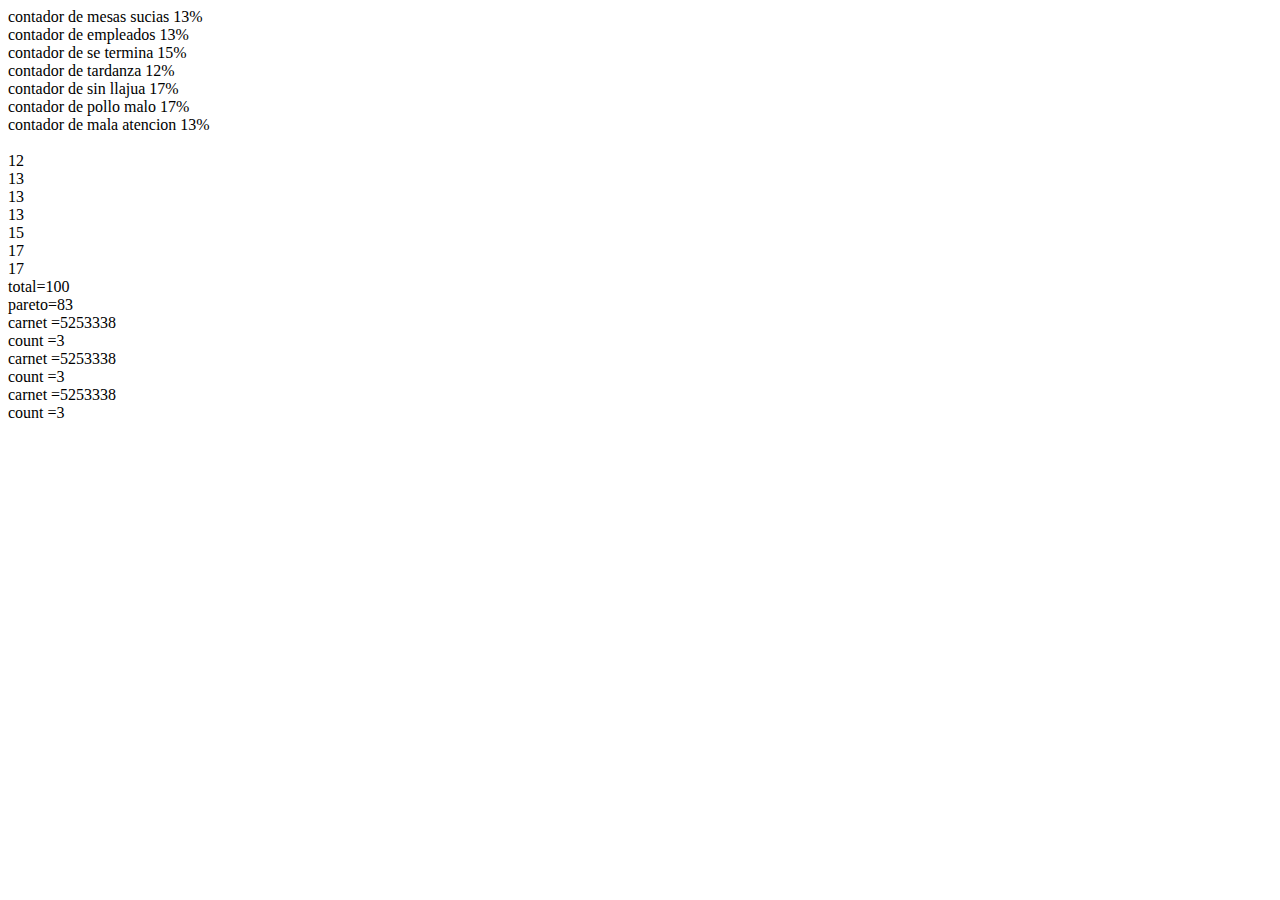
<file: json-1/index.html>
<html>
<head>
	
<script language="javascript">
var cm=0;
var ce=0;
var cs=0;
var ct=0;
var cn=0;
var cp=0;
var cma=0;
var aux2=0;
var x = '[{"carnet":"8107778","comentario":"Mesas sucias"},{"carnet":"4872005","comentario":"Mesas sucias"},{"carnet":"8295014","comentario":"Empleados distraidos"},{"carnet":"7021688","comentario":"Se termina r&aacute;pido"},{"carnet":"5683269","comentario":"Tardanza en la entrega"},{"carnet":"4615332","comentario":"No hay llajua"},{"carnet":"5201231","comentario":"Pollo mal cocido"},{"carnet":"4594270","comentario":"Mesas sucias"},{"carnet":"5823535","comentario":"Pollo mal cocido"},{"carnet":"7494381","comentario":"Tardanza en la entrega"},{"carnet":"4566610","comentario":"No hay llajua"},{"carnet":"6695697","comentario":"Empleados distraidos"},{"carnet":"4870903","comentario":"Se termina r&aacute;pido"},{"carnet":"6780106","comentario":"Pollo mal cocido"},{"carnet":"4964961","comentario":"Pollo mal cocido"},{"carnet":"7253491","comentario":"Pollo mal cocido"},{"carnet":"6881169","comentario":"Empleados distraidos"},{"carnet":"8200784","comentario":"Se termina r&aacute;pido"},{"carnet":"6218446","comentario":"Pollo mal cocido"},{"carnet":"5502893","comentario":"Pollo mal cocido"},{"carnet":"8745318","comentario":"Se termina r&aacute;pido"},{"carnet":"4807307","comentario":"Mesas sucias"},{"carnet":"6468849","comentario":"Mala atenci&oacute;n"},{"carnet":"6336800","comentario":"Mala atenci&oacute;n"},{"carnet":"8136255","comentario":"Tardanza en la entrega"},{"carnet":"5756058","comentario":"Mala atenci&oacute;n"},{"carnet":"4848604","comentario":"Tardanza en la entrega"},{"carnet":"6672104","comentario":"Tardanza en la entrega"},{"carnet":"5380262","comentario":"Mesas sucias"},{"carnet":"6934615","comentario":"Empleados distraidos"},{"carnet":"5885182","comentario":"Mesas sucias"},{"carnet":"5374512","comentario":"Mesas sucias"},{"carnet":"8270151","comentario":"Tardanza en la entrega"},{"carnet":"5485993","comentario":"Mala atenci&oacute;n"},{"carnet":"6341228","comentario":"Mesas sucias"},{"carnet":"8346861","comentario":"No hay llajua"},{"carnet":"7476751","comentario":"Pollo mal cocido"},{"carnet":"6576554","comentario":"Empleados distraidos"},{"carnet":"8925385","comentario":"Mala atenci&oacute;n"},{"carnet":"8194533","comentario":"Empleados distraidos"},{"carnet":"8701084","comentario":"Tardanza en la entrega"},{"carnet":"7307966","comentario":"Mala atenci&oacute;n"},{"carnet":"8358896","comentario":"Mala atenci&oacute;n"},{"carnet":"5225746","comentario":"Mala atenci&oacute;n"},{"carnet":"4975739","comentario":"Mala atenci&oacute;n"},{"carnet":"6040931","comentario":"Se termina r&aacute;pido"},{"carnet":"8305016","comentario":"Pollo mal cocido"},{"carnet":"5583820","comentario":"No hay llajua"},{"carnet":"6947288","comentario":"Se termina r&aacute;pido"},{"carnet":"8607224","comentario":"No hay llajua"},{"carnet":"8428338","comentario":"Empleados distraidos"},{"carnet":"5918520","comentario":"Tardanza en la entrega"},{"carnet":"7651712","comentario":"No hay llajua"},{"carnet":"7394149","comentario":"Tardanza en la entrega"},{"carnet":"7364977","comentario":"Se termina r&aacute;pido"},{"carnet":"6769108","comentario":"No hay llajua"},{"carnet":"7082733","comentario":"Se termina r&aacute;pido"},{"carnet":"7159210","comentario":"Mala atenci&oacute;n"},{"carnet":"5600602","comentario":"No hay llajua"},{"carnet":"6724247","comentario":"Tardanza en la entrega"},{"carnet":"6501866","comentario":"Pollo mal cocido"},{"carnet":"7806901","comentario":"Tardanza en la entrega"},{"carnet":"6137170","comentario":"Pollo mal cocido"},{"carnet":"8925509","comentario":"Empleados distraidos"},{"carnet":"6417083","comentario":"Empleados distraidos"},{"carnet":"8329523","comentario":"Empleados distraidos"},{"carnet":"7617187","comentario":"Pollo mal cocido"},{"carnet":"8293970","comentario":"Mesas sucias"},{"carnet":"8699667","comentario":"Pollo mal cocido"},{"carnet":"4976366","comentario":"No hay llajua"},{"carnet":"8820260","comentario":"Se termina r&aacute;pido"},{"carnet":"5261075","comentario":"Se termina r&aacute;pido"},{"carnet":"7779097","comentario":"No hay llajua"},{"carnet":"8888081","comentario":"Tardanza en la entrega"},{"carnet":"6761790","comentario":"Empleados distraidos"},{"carnet":"5912589","comentario":"No hay llajua"},{"carnet":"5920966","comentario":"Empleados distraidos"},{"carnet":"5613998","comentario":"Mala atenci&oacute;n"},{"carnet":"4653670","comentario":"Se termina r&aacute;pido"},{"carnet":"7099144","comentario":"Mesas sucias"},{"carnet":"5202610","comentario":"No hay llajua"},{"carnet":"7872724","comentario":"No hay llajua"},{"carnet":"7220170","comentario":"Tardanza en la entrega"},{"carnet":"5632156","comentario":"Se termina r&aacute;pido"},{"carnet":"4985182","comentario":"No hay llajua"},{"carnet":"5114850","comentario":"Pollo mal cocido"},{"carnet":"8723636","comentario":"Mala atenci&oacute;n"},{"carnet":"7251893","comentario":"Pollo mal cocido"},{"carnet":"4752760","comentario":"Se termina r&aacute;pido"},{"carnet":"7425891","comentario":"Se termina r&aacute;pido"},{"carnet":"4882672","comentario":"No hay llajua"},{"carnet":"6734755","comentario":"Empleados distraidos"},{"carnet":"4601430","comentario":"Pollo mal cocido"},{"carnet":"4818323","comentario":"Tardanza en la entrega"},{"carnet":"8844811","comentario":"Mala atenci&oacute;n"},{"carnet":"6695493","comentario":"Se termina r&aacute;pido"},{"carnet":"4889593","comentario":"Mala atenci&oacute;n"},{"carnet":"8823768","comentario":"Mesas sucias"},{"carnet":"8278371","comentario":"Se termina r&aacute;pido"},{"carnet":"5573058","comentario":"Mesas sucias"},{"carnet":"7020996","comentario":"Empleados distraidos"},{"carnet":"4612453","comentario":"Pollo mal cocido"},{"carnet":"7433473","comentario":"No hay llajua"},{"carnet":"5377734","comentario":"Se termina r&aacute;pido"},{"carnet":"5547780","comentario":"Se termina r&aacute;pido"},{"carnet":"5657332","comentario":"Tardanza en la entrega"},{"carnet":"8098656","comentario":"Pollo mal cocido"},{"carnet":"7603729","comentario":"Tardanza en la entrega"},{"carnet":"6697390","comentario":"Tardanza en la entrega"},{"carnet":"8324826","comentario":"Tardanza en la entrega"},{"carnet":"6296068","comentario":"No hay llajua"},{"carnet":"7133082","comentario":"Pollo mal cocido"},{"carnet":"7131996","comentario":"No hay llajua"},{"carnet":"5251973","comentario":"No hay llajua"},{"carnet":"7956234","comentario":"No hay llajua"},{"carnet":"6217379","comentario":"Pollo mal cocido"},{"carnet":"7882578","comentario":"Pollo mal cocido"},{"carnet":"8265321","comentario":"Pollo mal cocido"},{"carnet":"4650728","comentario":"Pollo mal cocido"},{"carnet":"5045743","comentario":"Mala atenci&oacute;n"},{"carnet":"8403230","comentario":"Mesas sucias"},{"carnet":"6998600","comentario":"Pollo mal cocido"},{"carnet":"5051712","comentario":"Se termina r&aacute;pido"},{"carnet":"6745431","comentario":"Mesas sucias"},{"carnet":"4567841","comentario":"Se termina r&aacute;pido"},{"carnet":"4834763","comentario":"Pollo mal cocido"},{"carnet":"7634035","comentario":"Pollo mal cocido"},{"carnet":"8419210","comentario":"Se termina r&aacute;pido"},{"carnet":"5468154","comentario":"Pollo mal cocido"},{"carnet":"7719858","comentario":"Mala atenci&oacute;n"},{"carnet":"6452763","comentario":"Empleados distraidos"},{"carnet":"5945077","comentario":"Mala atenci&oacute;n"},{"carnet":"6723618","comentario":"Mesas sucias"},{"carnet":"7194852","comentario":"Mesas sucias"},{"carnet":"5396913","comentario":"No hay llajua"},{"carnet":"7942494","comentario":"Tardanza en la entrega"},{"carnet":"4900219","comentario":"Mala atenci&oacute;n"},{"carnet":"7845489","comentario":"Pollo mal cocido"},{"carnet":"7086883","comentario":"Mesas sucias"},{"carnet":"8070672","comentario":"Mesas sucias"},{"carnet":"7204636","comentario":"Se termina r&aacute;pido"},{"carnet":"8888274","comentario":"Empleados distraidos"},{"carnet":"6829829","comentario":"Pollo mal cocido"},{"carnet":"7148163","comentario":"Empleados distraidos"},{"carnet":"8522126","comentario":"Tardanza en la entrega"},{"carnet":"7678921","comentario":"Pollo mal cocido"},{"carnet":"6348717","comentario":"Pollo mal cocido"},{"carnet":"6853690","comentario":"Mala atenci&oacute;n"},{"carnet":"5377856","comentario":"Empleados distraidos"},{"carnet":"6403231","comentario":"Mala atenci&oacute;n"},{"carnet":"8245687","comentario":"Pollo mal cocido"},{"carnet":"6531462","comentario":"Mesas sucias"},{"carnet":"6830279","comentario":"Empleados distraidos"},{"carnet":"5054386","comentario":"Mesas sucias"},{"carnet":"6511330","comentario":"Mala atenci&oacute;n"},{"carnet":"7528435","comentario":"Empleados distraidos"},{"carnet":"7987043","comentario":"Mala atenci&oacute;n"},{"carnet":"6098098","comentario":"Se termina r&aacute;pido"},{"carnet":"6854562","comentario":"Pollo mal cocido"},{"carnet":"4658316","comentario":"Empleados distraidos"},{"carnet":"5657741","comentario":"Pollo mal cocido"},{"carnet":"7895037","comentario":"Tardanza en la entrega"},{"carnet":"7917784","comentario":"Se termina r&aacute;pido"},{"carnet":"7035343","comentario":"Mesas sucias"},{"carnet":"6340730","comentario":"Empleados distraidos"},{"carnet":"6026960","comentario":"Empleados distraidos"},{"carnet":"5327759","comentario":"Mesas sucias"},{"carnet":"5275782","comentario":"Tardanza en la entrega"},{"carnet":"8891922","comentario":"Se termina r&aacute;pido"},{"carnet":"8031748","comentario":"Mesas sucias"},{"carnet":"5411777","comentario":"No hay llajua"},{"carnet":"6662679","comentario":"No hay llajua"},{"carnet":"5107262","comentario":"Empleados distraidos"},{"carnet":"5759152","comentario":"Tardanza en la entrega"},{"carnet":"7963588","comentario":"Se termina r&aacute;pido"},{"carnet":"4881972","comentario":"Pollo mal cocido"},{"carnet":"4711254","comentario":"Mala atenci&oacute;n"},{"carnet":"7584337","comentario":"Tardanza en la entrega"},{"carnet":"5069197","comentario":"Tardanza en la entrega"},{"carnet":"7881228","comentario":"Mesas sucias"},{"carnet":"5601713","comentario":"No hay llajua"},{"carnet":"7952892","comentario":"Mala atenci&oacute;n"},{"carnet":"8423159","comentario":"Pollo mal cocido"},{"carnet":"5044058","comentario":"Empleados distraidos"},{"carnet":"5515392","comentario":"Empleados distraidos"},{"carnet":"5848704","comentario":"Empleados distraidos"},{"carnet":"6179449","comentario":"Pollo mal cocido"},{"carnet":"6282538","comentario":"Tardanza en la entrega"},{"carnet":"7228710","comentario":"No hay llajua"},{"carnet":"5205085","comentario":"Se termina r&aacute;pido"},{"carnet":"8828797","comentario":"Pollo mal cocido"},{"carnet":"6357086","comentario":"Mesas sucias"},{"carnet":"4820617","comentario":"Mala atenci&oacute;n"},{"carnet":"8125639","comentario":"Mala atenci&oacute;n"},{"carnet":"6104562","comentario":"Mesas sucias"},{"carnet":"7669380","comentario":"No hay llajua"},{"carnet":"7458515","comentario":"Se termina r&aacute;pido"},{"carnet":"4592296","comentario":"No hay llajua"},{"carnet":"6394406","comentario":"No hay llajua"},{"carnet":"6327125","comentario":"Mala atenci&oacute;n"},{"carnet":"4668710","comentario":"Se termina r&aacute;pido"},{"carnet":"4793517","comentario":"Se termina r&aacute;pido"},{"carnet":"6643762","comentario":"Pollo mal cocido"},{"carnet":"8504510","comentario":"No hay llajua"},{"carnet":"5074294","comentario":"Mala atenci&oacute;n"},{"carnet":"6608230","comentario":"Mala atenci&oacute;n"},{"carnet":"5753202","comentario":"Mala atenci&oacute;n"},{"carnet":"4986602","comentario":"Empleados distraidos"},{"carnet":"8863289","comentario":"Pollo mal cocido"},{"carnet":"6833273","comentario":"Empleados distraidos"},{"carnet":"6662567","comentario":"Pollo mal cocido"},{"carnet":"8630675","comentario":"Mesas sucias"},{"carnet":"7668386","comentario":"Mala atenci&oacute;n"},{"carnet":"7546215","comentario":"Empleados distraidos"},{"carnet":"4815874","comentario":"Mala atenci&oacute;n"},{"carnet":"7929140","comentario":"Mala atenci&oacute;n"},{"carnet":"8005719","comentario":"Mala atenci&oacute;n"},{"carnet":"6702382","comentario":"Tardanza en la entrega"},{"carnet":"5755261","comentario":"Mesas sucias"},{"carnet":"6065413","comentario":"Pollo mal cocido"},{"carnet":"6459946","comentario":"Pollo mal cocido"},{"carnet":"6689196","comentario":"Tardanza en la entrega"},{"carnet":"7595508","comentario":"Se termina r&aacute;pido"},{"carnet":"4743518","comentario":"Se termina r&aacute;pido"},{"carnet":"6744588","comentario":"Se termina r&aacute;pido"},{"carnet":"4557017","comentario":"No hay llajua"},{"carnet":"8035994","comentario":"Empleados distraidos"},{"carnet":"5071696","comentario":"Empleados distraidos"},{"carnet":"8367212","comentario":"No hay llajua"},{"carnet":"7310631","comentario":"Tardanza en la entrega"},{"carnet":"8447800","comentario":"Empleados distraidos"},{"carnet":"4624220","comentario":"Pollo mal cocido"},{"carnet":"5505888","comentario":"Se termina r&aacute;pido"},{"carnet":"8646458","comentario":"No hay llajua"},{"carnet":"8490043","comentario":"No hay llajua"},{"carnet":"8460343","comentario":"Mesas sucias"},{"carnet":"4928973","comentario":"Pollo mal cocido"},{"carnet":"4706598","comentario":"Pollo mal cocido"},{"carnet":"8781886","comentario":"Tardanza en la entrega"},{"carnet":"6526737","comentario":"Mala atenci&oacute;n"},{"carnet":"7396546","comentario":"No hay llajua"},{"carnet":"6477088","comentario":"No hay llajua"},{"carnet":"6227996","comentario":"No hay llajua"},{"carnet":"8680378","comentario":"No hay llajua"},{"carnet":"6123243","comentario":"Mesas sucias"},{"carnet":"5321755","comentario":"No hay llajua"},{"carnet":"8774240","comentario":"Mesas sucias"},{"carnet":"8568021","comentario":"Mesas sucias"},{"carnet":"7642216","comentario":"Mesas sucias"},{"carnet":"7497826","comentario":"Tardanza en la entrega"},{"carnet":"5056720","comentario":"Se termina r&aacute;pido"},{"carnet":"8625708","comentario":"No hay llajua"},{"carnet":"8651167","comentario":"Mesas sucias"},{"carnet":"8879813","comentario":"Empleados distraidos"},{"carnet":"4738971","comentario":"Empleados distraidos"},{"carnet":"6089896","comentario":"No hay llajua"},{"carnet":"8446855","comentario":"Se termina r&aacute;pido"},{"carnet":"5111516","comentario":"Tardanza en la entrega"},{"carnet":"6072317","comentario":"Mesas sucias"},{"carnet":"6813519","comentario":"Mala atenci&oacute;n"},{"carnet":"7326363","comentario":"Se termina r&aacute;pido"},{"carnet":"8723152","comentario":"Se termina r&aacute;pido"},{"carnet":"8450888","comentario":"Se termina r&aacute;pido"},{"carnet":"7924190","comentario":"Empleados distraidos"},{"carnet":"7636022","comentario":"Se termina r&aacute;pido"},{"carnet":"5355732","comentario":"No hay llajua"},{"carnet":"8923644","comentario":"Tardanza en la entrega"},{"carnet":"4634983","comentario":"Mala atenci&oacute;n"},{"carnet":"4857206","comentario":"Empleados distraidos"},{"carnet":"8138234","comentario":"Mala atenci&oacute;n"},{"carnet":"6464806","comentario":"Mala atenci&oacute;n"},{"carnet":"8101333","comentario":"Mesas sucias"},{"carnet":"8751664","comentario":"Pollo mal cocido"},{"carnet":"7129971","comentario":"Empleados distraidos"},{"carnet":"4548202","comentario":"Pollo mal cocido"},{"carnet":"4563000","comentario":"Mala atenci&oacute;n"},{"carnet":"8035314","comentario":"Se termina r&aacute;pido"},{"carnet":"5518627","comentario":"Empleados distraidos"},{"carnet":"8120785","comentario":"Se termina r&aacute;pido"},{"carnet":"5709675","comentario":"Empleados distraidos"},{"carnet":"6408292","comentario":"No hay llajua"},{"carnet":"5993008","comentario":"No hay llajua"},{"carnet":"7003397","comentario":"Pollo mal cocido"},{"carnet":"6037116","comentario":"Pollo mal cocido"},{"carnet":"6099337","comentario":"Se termina r&aacute;pido"},{"carnet":"7826418","comentario":"Mesas sucias"},{"carnet":"5946939","comentario":"Tardanza en la entrega"},{"carnet":"5019263","comentario":"No hay llajua"},{"carnet":"6684059","comentario":"Mesas sucias"},{"carnet":"7066042","comentario":"Se termina r&aacute;pido"},{"carnet":"8049274","comentario":"No hay llajua"},{"carnet":"5063375","comentario":"Se termina r&aacute;pido"},{"carnet":"6871744","comentario":"Se termina r&aacute;pido"},{"carnet":"5701159","comentario":"Pollo mal cocido"},{"carnet":"5981368","comentario":"Pollo mal cocido"},{"carnet":"8292796","comentario":"No hay llajua"},{"carnet":"8845880","comentario":"Tardanza en la entrega"},{"carnet":"5265054","comentario":"Mesas sucias"},{"carnet":"6870343","comentario":"No hay llajua"},{"carnet":"5253338","comentario":"No hay llajua"},{"carnet":"5253338","comentario":"No hay llajua"},{"carnet":"5253338","comentario":"No hay llajua"}]';
var z = JSON.parse(x);


	for(i in z){
		for(j in z[i]){
			if(z[i][j]=="Mesas sucias")
			cm++;
			else if(z[i][j]=="Empleados distraidos")
			ce++;
			else if(z[i][j]=="Se termina r&aacute;pido")
			cs++;
			
			else if(z[i][j]=="Tardanza en la entrega")
			ct++;
			else if(z[i][j]=="No hay llajua")
			cn++;
			else if(z[i][j]=="Pollo mal cocido")
			cp++;
			else if(z[i][j]=="Mala atenci&oacute;n")
			cma++;
			//document.write("<br />"+z[i][j]);
		}
	}
	var a=z.length;
	var m=Math.round((cm/a)*100);
	var e=Math.round((ce/a)*100);
	var s=Math.round((cs/a)*100);
	var t=Math.round((ct/a)*100);
	var n=Math.round((cn/a)*100);
	var p=Math.round((cp/a)*100);
	var ma=Math.round((cma/a)*100);
	var aux= [m,e,s,t,n,p,ma];
	aux.sort();
	document.writeln("contador de mesas sucias "+m+"%   "+"<br />");
	document.writeln("contador de empleados "+e+"%   "+"<br />");
	document.writeln("contador de se termina "+s+"%   "+"<br />");
	document.writeln("contador de tardanza "+t+"%   "+"<br />");
	document.writeln("contador de sin llajua "+n+"%   "+"<br />");
	document.writeln("contador de pollo malo "+p+"%   "+"<br />");
	document.writeln("contador de mala atencion "+ma+"%   "+"<br />");
	
	var cont=0;
 for(i in aux){
  	document.writeln(" <br /> "+aux[i]);
  cont=cont+aux[i];
  if(cont>75 && cont<85)
  aux2=cont;
 }
document.write(" <br /> "+"total="+cont+" <br /> "+"pareto="+aux2);

count_persons(z);

function count_persons(datos_json){
	var count=0;
	var obj_count=[]
	for(x in datos_json){		
		for(i in datos_json){			
			if(datos_json[x].carnet==datos_json[i].carnet){
				count++;				
			}			
		}			
		if(count>1){
			document.write(" <br /> "+"carnet ="+datos_json[x].carnet+" <br /> "+"count ="+count);
		}
		count=0;
	}	
}
</script>
</head>
<body>

</body>
</html>
</file>
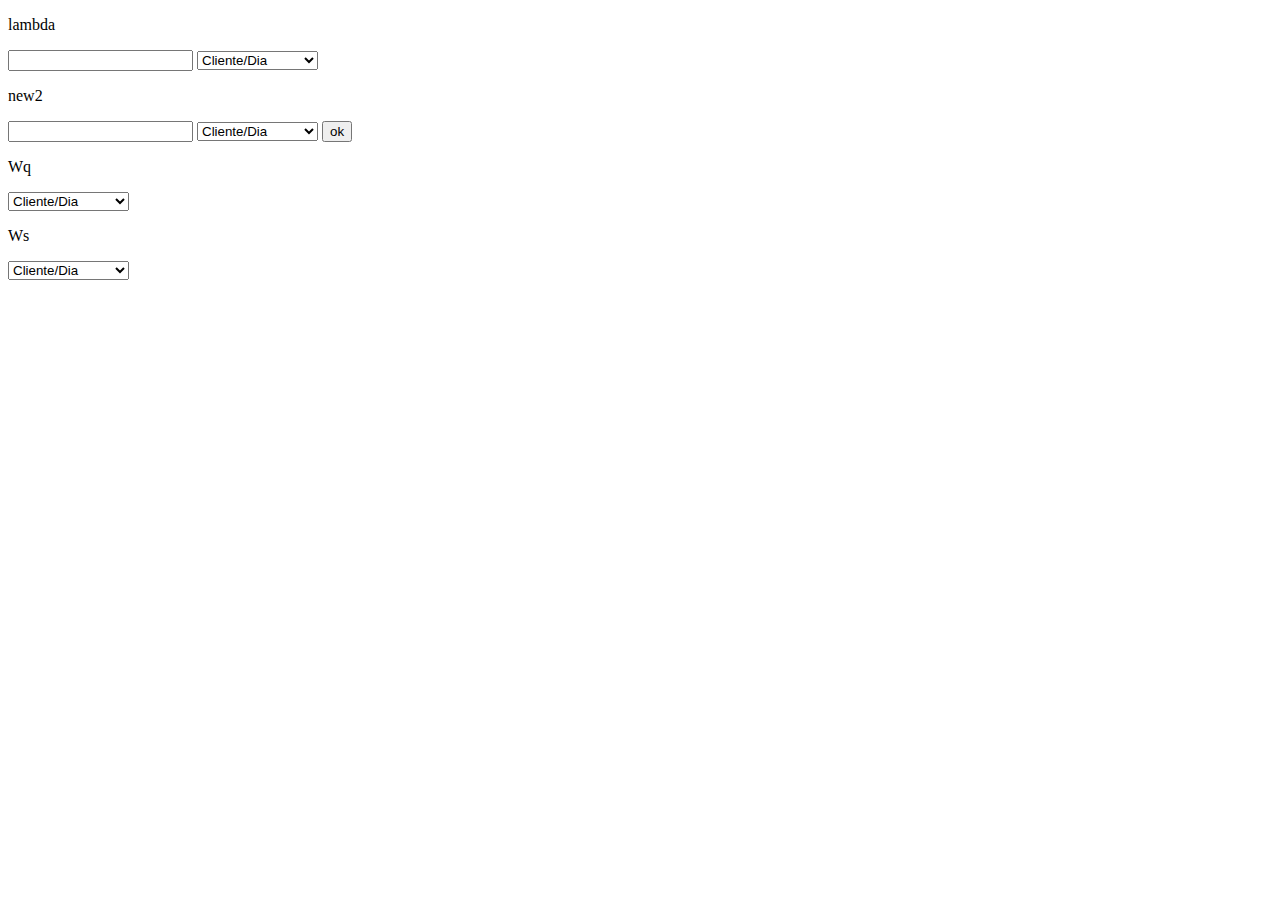
<file: M-M-1/index.html>
<!DOCTYPE html>
<html>
<head>
	<title></title>

</head>
<body>
<div >
	<p>lambda</p>
	<input type="text" id="lam">
	<select id="lam_uni">
		<option value="1">Cliente/Dia</option>
		<option value="2">Cliente/Hora</option>
		<option value="3">Cliente/Minuto</option>
		<option value="4">Cliente/Segundo</option>
	</select>
	<p>new2</p>
	<input type="text" id="new">
	<select id="new2_uni">
		<option value="1">Cliente/Dia</option>
		<option value="2">Cliente/Hora</option>
		<option value="3">Cliente/Minuto</option>
		<option value="4">Cliente/Segundo</option>
	</select>

	<button id="ok">ok</button>
	</br>
	<p>Wq</p>
	<select id="result_uni_wq">
		<option value="1">Cliente/Dia</option>
		<option value="2">Cliente/Hora</option>
		<option value="3">Cliente/Minuto</option>
		<option value="4">Cliente/Segundo</option>
	</select>
	<p>Ws</p>
	<select id="result_uni_ws">
		<option value="1">Cliente/Dia</option>
		<option value="2">Cliente/Hora</option>
		<option value="3">Cliente/Minuto</option>
		<option value="4">Cliente/Segundo</option>
	</select>

<br>
	<div id="content"></div>
	<script type="text/javascript" src="main.js"></script>
</div>
</body>
</html>
</file>
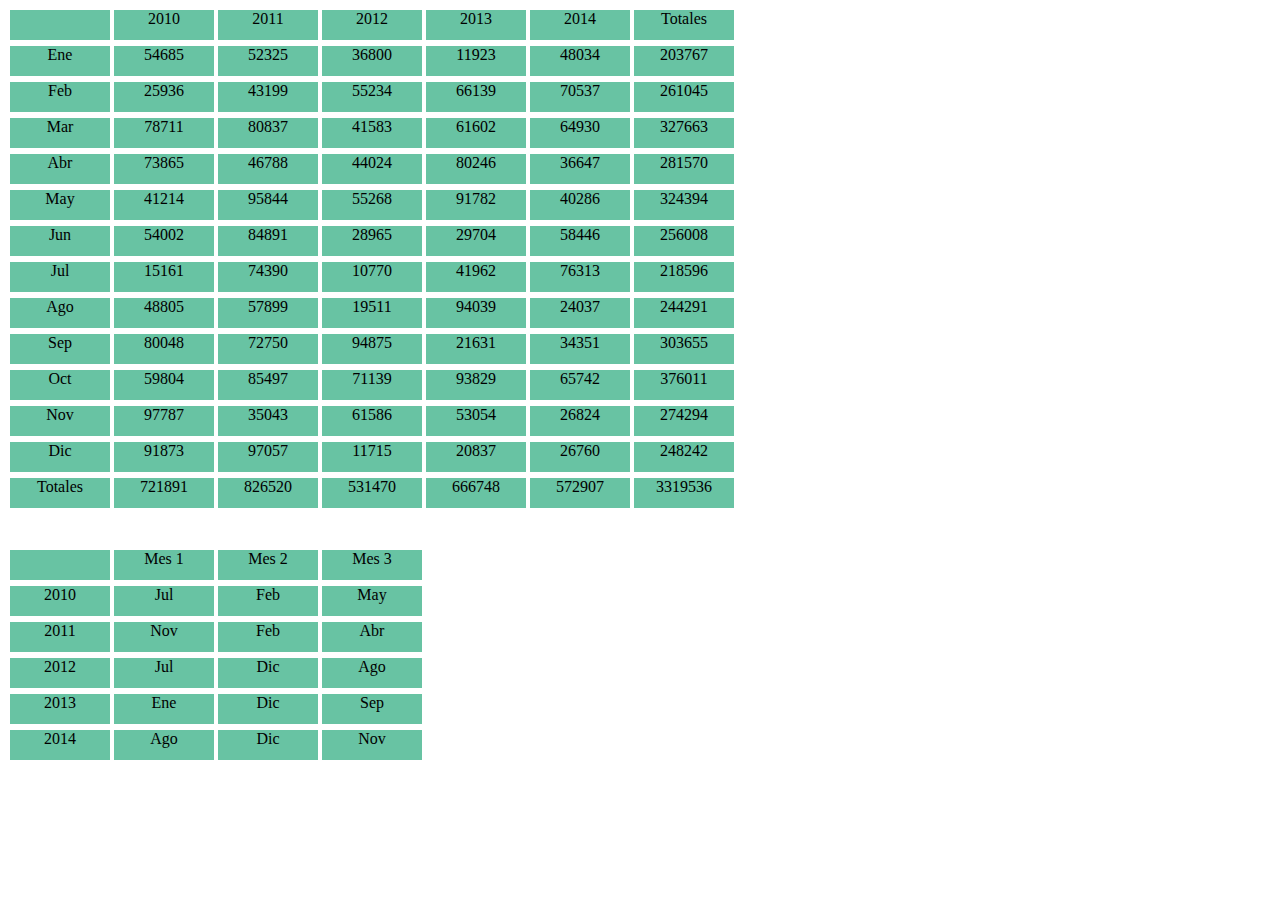
<file: ParetoExpoPronos/index.html>
<!DOCTYPE html>
<html>
<head>
	<title></title>
	<link rel="stylesheet" type="text/css" href="css/style.css">
	<script type="text/javascript" src="js/main.js"></script>	
</head>
<body>
<div id="content_1">
</div>

<div id="content_2"></div>
<script type="text/javascript">
	table();
</script>
</body>

</html>
</file>
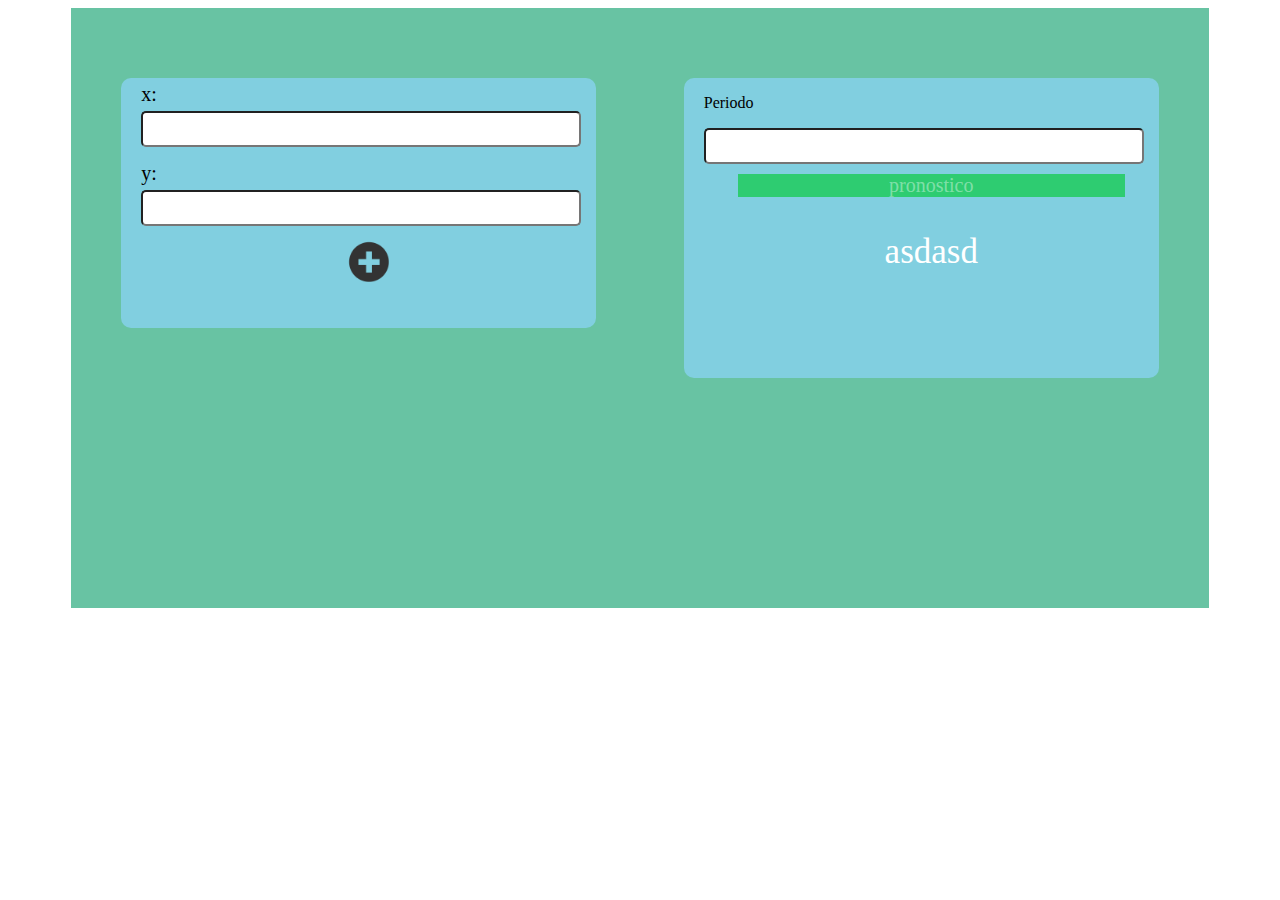
<file: pronostico/index.html>
<!DOCTYPE html>
<html>
<head>
	<title></title>
	<link rel="stylesheet" type="text/css" href="style.css">
</head>
<body>
<div id="content_master">
	<div id="content_xy" class="content_xy">
		<p> x: </p>
		<input type="text" id='x'>
		<p> y: </p>
		<input type="text" id='y'>
		<br	>
		<div id="boton">
			<img src="plus.png">
		</div>
		<div id="content" ></div>
	</div>

	<div id="content_pronos">
		<p>Periodo</p>
		<input type="text" id='n'>
		<div id="pronostico">pronostico</div>

		<div id="content_resultado">
			<p id="resultado">asdasd</p>
		</div>
	</div>
</div>

<script type="text/javascript">
	var cordenadas=[];
	var Sum_x;
	var Sum_y;
	var Prome_x;
	var Prome_y;
	var count_cord=0;
	
	var buton=document.getElementById('boton');


buton.onclick=function(){
	count_cord++;
	var x=parseInt(document.getElementById('x').value) ? parseInt(document.getElementById('x').value) : "";
	var y=parseInt(document.getElementById('y').value) ? parseInt(document.getElementById('y').value) : "";

	var content=document.getElementById('content');	

	content.innerHTML=content.innerHTML+" <br /> "+"x = <input type='text' id='x"+count_cord+"' value='"+x+"' class='Input_xy'/> y = <input type='text' id='y"+count_cord+"' value='"+y+"' class='Input_xy'/>" ;
	var content_xy=document.getElementById('content_xy');
	content_xy.style.height=content_xy.offsetHeight+40+'px';
	content_master=document.getElementById('content_master');
	if(content_xy.offsetHeight>550){
		content_master.style.height=content_master.offsetHeight+40+'px';
	}
	document.getElementById('x').value="";
	document.getElementById('y').value="";
}

var pronostico=document.getElementById('pronostico');

pronostico.onclick=function(){
	if(parseInt(document.getElementById('n').value)>=0){
		var n=parseInt(document.getElementById('n').value);
		var content=document.getElementById('content');
		for(i=1;i<=count_cord;i++){
			cordenadas.push(
				{
					_x:parseInt(document.getElementById('x'+i).value),
					_y:parseInt(document.getElementById('y'+i).value)
				}
			);		
		}	
		promedio_sum();	
		// var deno=Sum_cuadr('_x')-((Sum_x*Sum_x)/cordenadas.length);
		// var num=Sum_multi()-((Sum_x*Sum_y)/cordenadas.length);
		// console.log(Sum_multi()-(Sum_x*Sum_y)/cordenadas.length);
		// console.log(Sum_cuadr('_x')-((Sum_x*Sum_x)/cordenadas.length));

		var B=(Sum_multi()-(Sum_x*Sum_y)/cordenadas.length)/(Sum_cuadr('_x')-((Sum_x*Sum_x)/cordenadas.length));
		console.log(B);
		var A=Prome_y-(B*Prome_x);

		var Result=A+ (B*n);
		console.log(Result);

		cordenadas=[];

		document.getElementById('resultado').textContent=Result;
	}	
}

function promedio_sum(){
	var pro1 = 0;
	var pro2 = 0;
	for(i in cordenadas){
		pro1=pro1+cordenadas[i]['_x'];
		pro2=pro2+cordenadas[i]['_y'];
	}	
		Sum_x=pro1;
		Prome_x=pro1/cordenadas.length;	
		Sum_y=pro2;
		Prome_y=pro2/cordenadas.length;	
}

function Sum_cuadr(dato){
	var pro=0;
	for(i in cordenadas){
		pro=pro+(cordenadas[i][dato]*cordenadas[i][dato]);
	}
	return pro;	
}

function Sum_multi (){
	var pro=0;
	for(i in cordenadas){
			pro=pro+(cordenadas[i]['_x']*cordenadas[i]['_y']);
		}
	return pro;
}


</script>
</body>
</html>
</file>
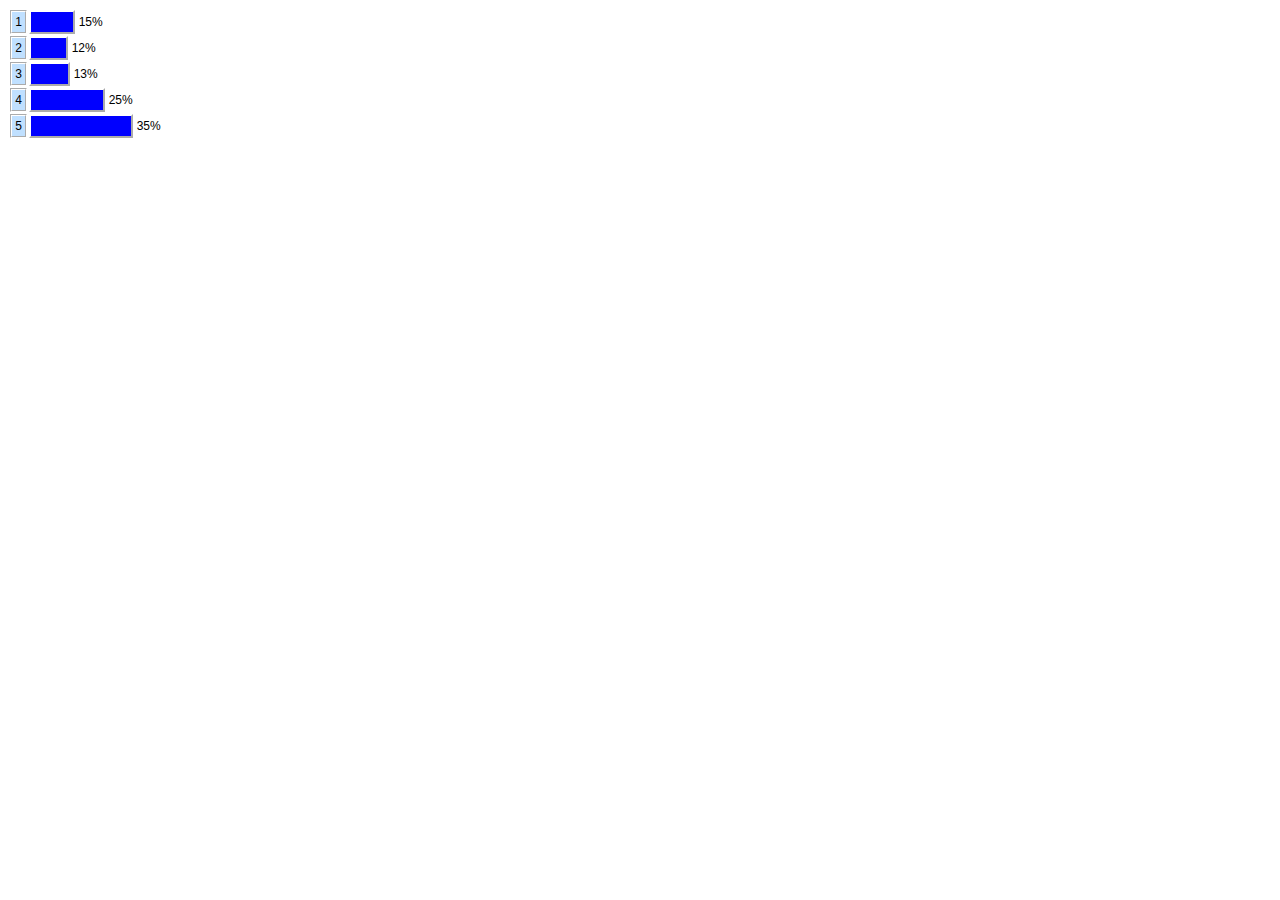
<file: ParetoExpoPronos/pgraficos/example1.html>
<html>
<head>
<title>HTML-Graphs Example</title>
<script type="text/javascript" src="graphs.js"></script>
<script type="text/javascript"> <!--
graph = new BAR_GRAPH("hBar");
graph.values = "180,150,160,310,430";
document.write(graph.create());
</script>
</body>
</html>
</file>
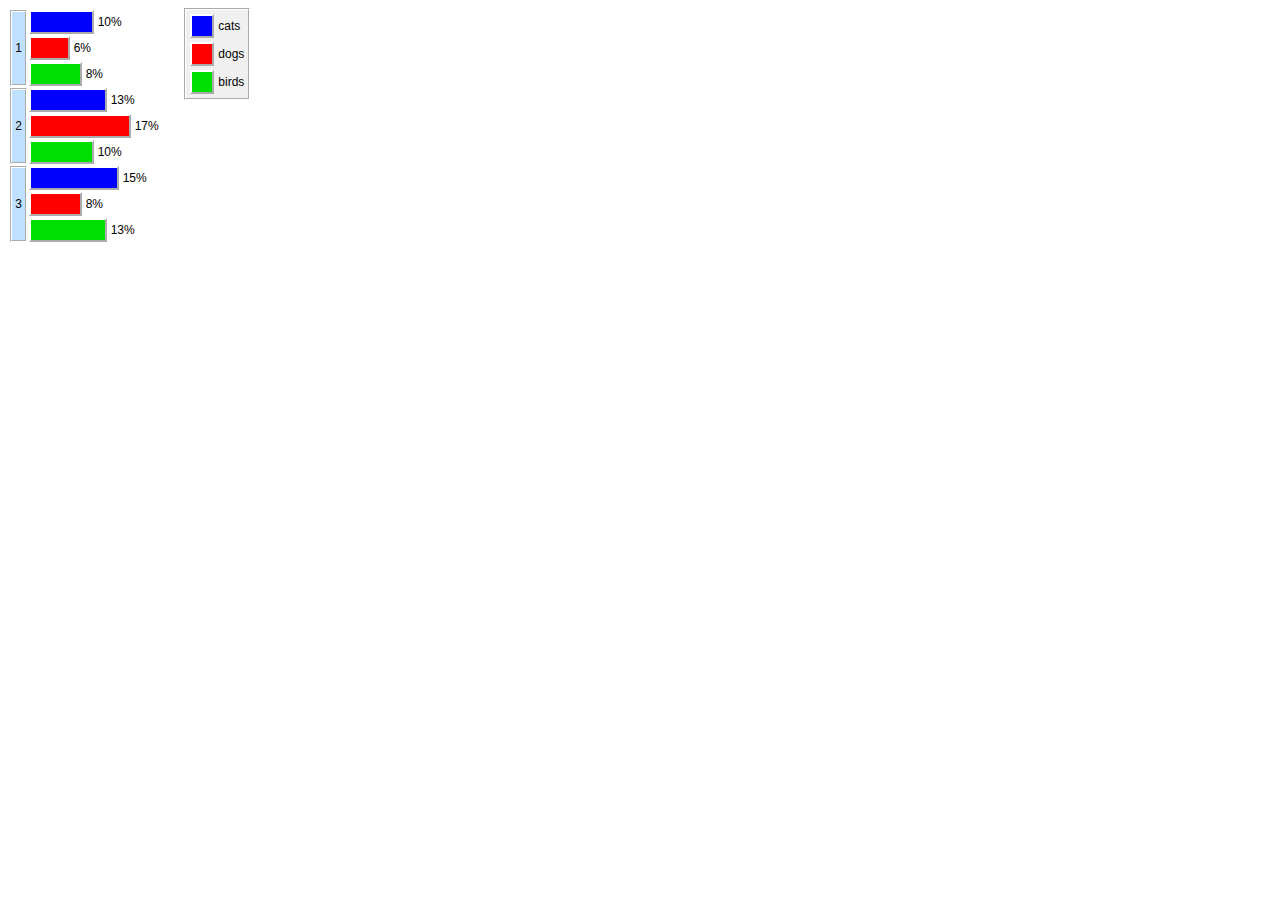
<file: ParetoExpoPronos/pgraficos/example2.html>
<html>
<head>
<title>HTML-Graphs Example</title>
<script type="text/javascript" src="graphs.js"></script>
<script type="text/javascript"> 
graph = new BAR_GRAPH("hBar");
graph.values = "50;30;40, 60;80;50, 70;40;60";
graph.legend = "cats,dogs,birds";
document.write(graph.create());
</script>
</body>
</html>
</file>
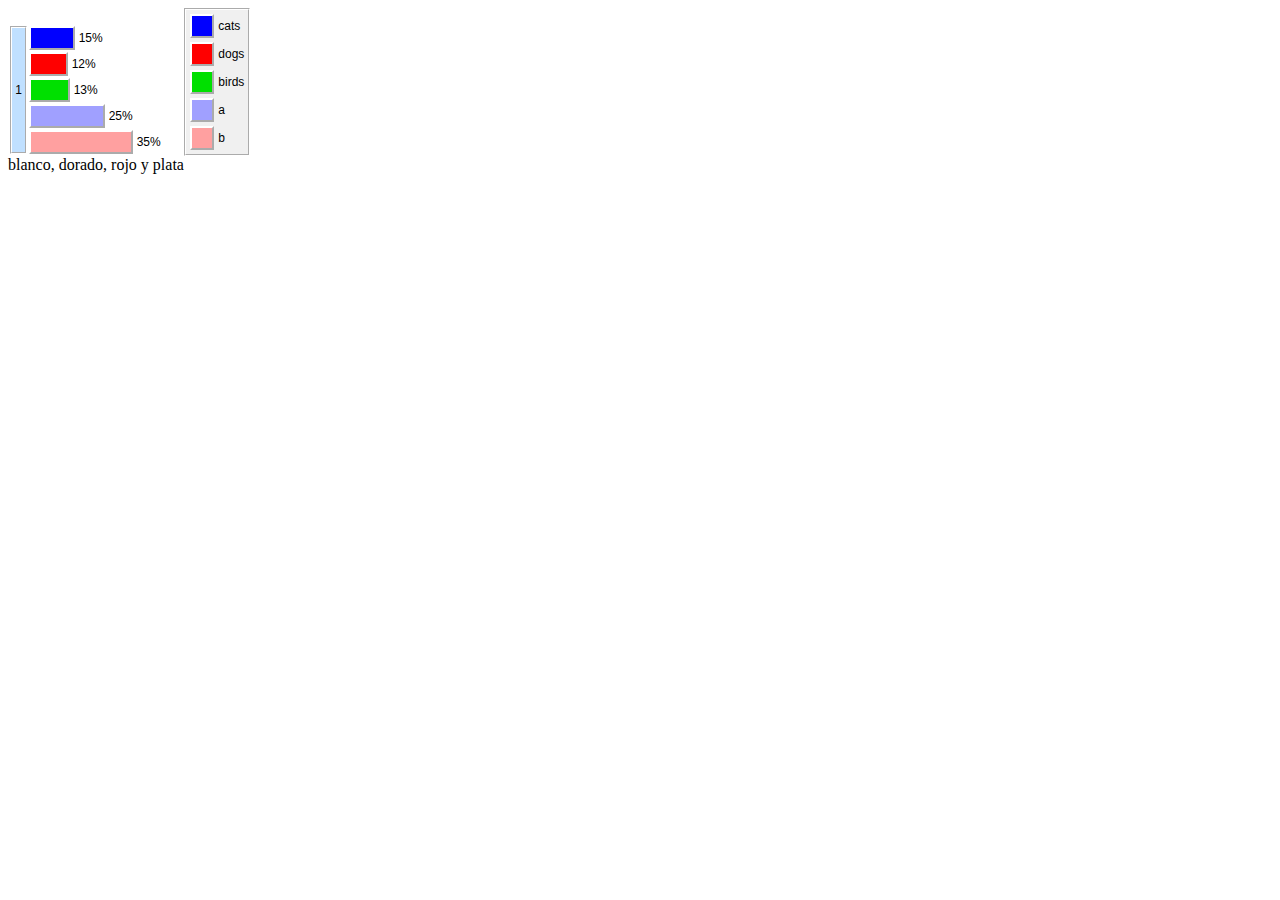
<file: ParetoExpoPronos/pgraficos/example3.html>
<html>
<head>
<title>HTML-Graphs Example</title>
<script type="text/javascript" src="graphs.js"></script>
<script type="text/javascript"> <!--
graph = new BAR_GRAPH("hBar");
graph.values = "180;150;160;310;430";
graph.legend = "cats,dogs,birds,a,b";
document.write(graph.create());
</script>
</body>
</html>
blanco, dorado, rojo y plata
</file>
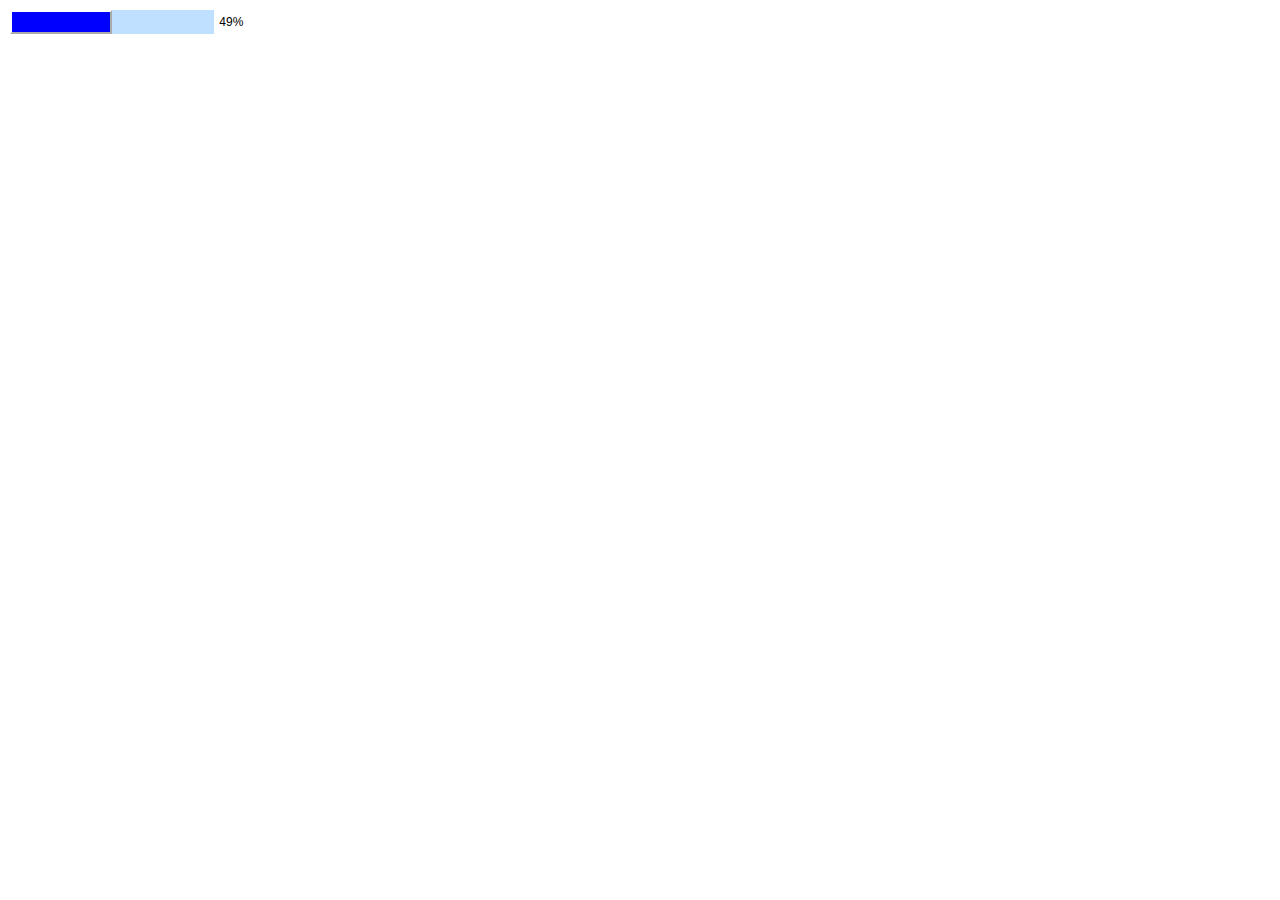
<file: ParetoExpoPronos/pgraficos/example4.html>
<html>
<head>
<title>HTML-Graphs Example</title>
<script type="text/javascript" src="graphs.js"></script>
<script type="text/javascript"> <!--
graph = new BAR_GRAPH("pBar");
graph.values = "223;456";
document.write(graph.create());
</script>
</body>
</html>
</file>
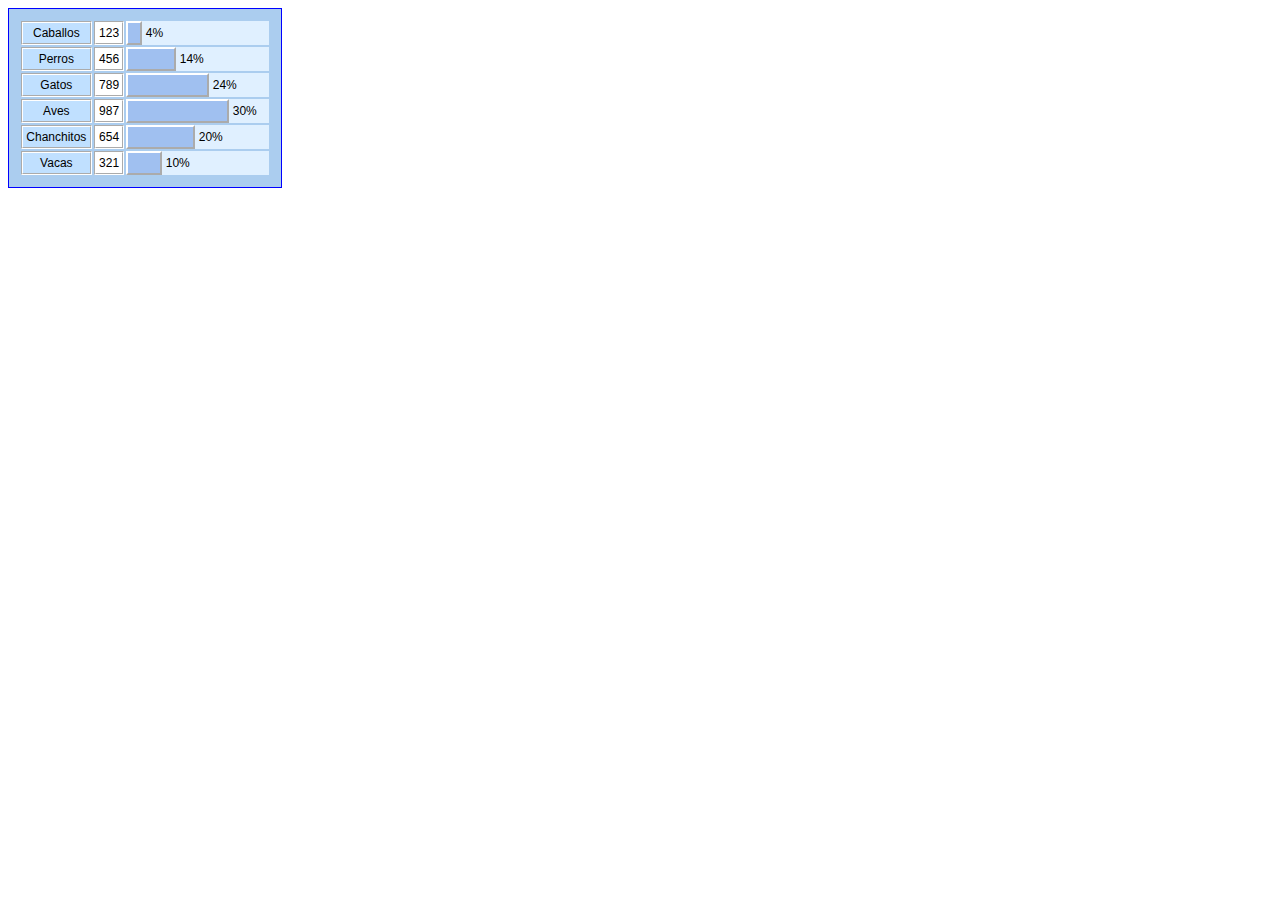
<file: ParetoExpoPronos/pgraficos/example5.html>
<html>
<head>
<title>HTML-Graphs Example</title>
<script type="text/javascript" src="graphs.js"></script>
<script type="text/javascript"> 
graph = new BAR_GRAPH("hBar");
graph.values = "123,456,789,987,654,321";
graph.labels = "Caballos,Perros,Gatos,Aves,Chanchitos,Vacas";
graph.showValues = 1;
graph.barWidth = 20;
graph.barLength = 1;
graph.labelSize = 12;
graph.absValuesSize = 12;
graph.percValuesSize = 12;
graph.graphPadding = 10;
graph.graphBGColor = "#ABCDEF";
graph.graphBorder = "1px solid blue";
graph.barColors = "#A0C0F0";
graph.barBGColor = "#E0F0FF";
graph.barBorder = "2px outset white";
graph.labelColor = "#000000";
graph.labelBGColor = "#C0E0FF";
graph.labelBorder = "2px groove white";
graph.absValuesColor = "#000000";
graph.absValuesBGColor = "#FFFFFF";
graph.absValuesBorder = "2px groove white";
document.write(graph.create());
</script>
</body>
</html>
</file>
<file: ParetoExpoPronos/css/style.css>
.block{
	position: relative;
	float: left;
	width: 100px;
	height: 30px;
	background: rgb(104, 195, 163);
	margin: 2px;
	text-align: center;
}
</file>
<file: pronostico/style.css>
.content_xy{
	width: 40%;
	height: 250px;
	float: left;
	padding-left: 20px;
	border-radius: 10px;
	margin-left: 50px;
	margin-top: 70px;
	background: rgb(129, 207, 224);
}
.content_xy > input{
	width: 95%;
	height: 30px;
	border-radius: 5px;
	font-size: 20px;
	margin-bottom: 10px;
}

.content_xy > p{	
	font-size: 20px;
	margin-bottom: 5px !important;
	margin-top: 5px !important;
}
#boton{
	
	width: 50px;
	height: 50px;
	padding-left: 0px !important;
	margin: 0 auto;

	-webkit-transition:all 1s ease;
   	-moz-transition:all 1s ease;
   	-o-transition:all 1s ease;
   	transition:all 1s ease;

}
#boton:hover{	

	background: red;
	border-radius: 20px;
	background: rgb(228, 241, 254);

}
#boton > img{
	width: 50px;
	height: 50px;
	margin-right:0px !important;
	margin-left: -1px;
}
#content_master{
	position: relative;
	width: 90%;
	height: 600px;
	margin: 0 auto;
	background: rgb(104, 195, 163);

}

#content_pronos{
	width: 40%;
	height: 300px;
	float: right;
	padding-left: 20px;
	border-radius: 10px;
	margin-right: 50px;
	margin-top: 70px;
	background: rgb(129, 207, 224);	
}
#content_pronos > input{
	width: 95%;
	height: 30px;
	border-radius: 5px;
	font-size: 20px;
	margin-bottom: 10px;
}
#pronostico{
	width: 85%;	
	margin: 0 auto;
	text-align: center;
	font-size: 20px;
	background: rgb(46, 204, 113);
	color:rgba(255, 255, 255,0.4);
	cursor: pointer;

	-webkit-transition:all 1s ease;
   	-moz-transition:all 1s ease;
   	-o-transition:all 1s ease;
   	transition:all 1s ease;
}

#pronostico:hover{
	background: rgb(30, 130, 76);
	font-size: 40px;
	color:rgba(255, 255, 255,1);
}
.Input_xy{
	width: 40%;
	height: 25px;
	border-radius: 5px;
	font-size: 20px;
	margin-bottom: 10px;
}
#content_resultado{
	width: 95%;
	margin: 0 auto;
}
#resultado{
	color: white;
	font-size: 35px;
	text-align: center;
}
</file>
